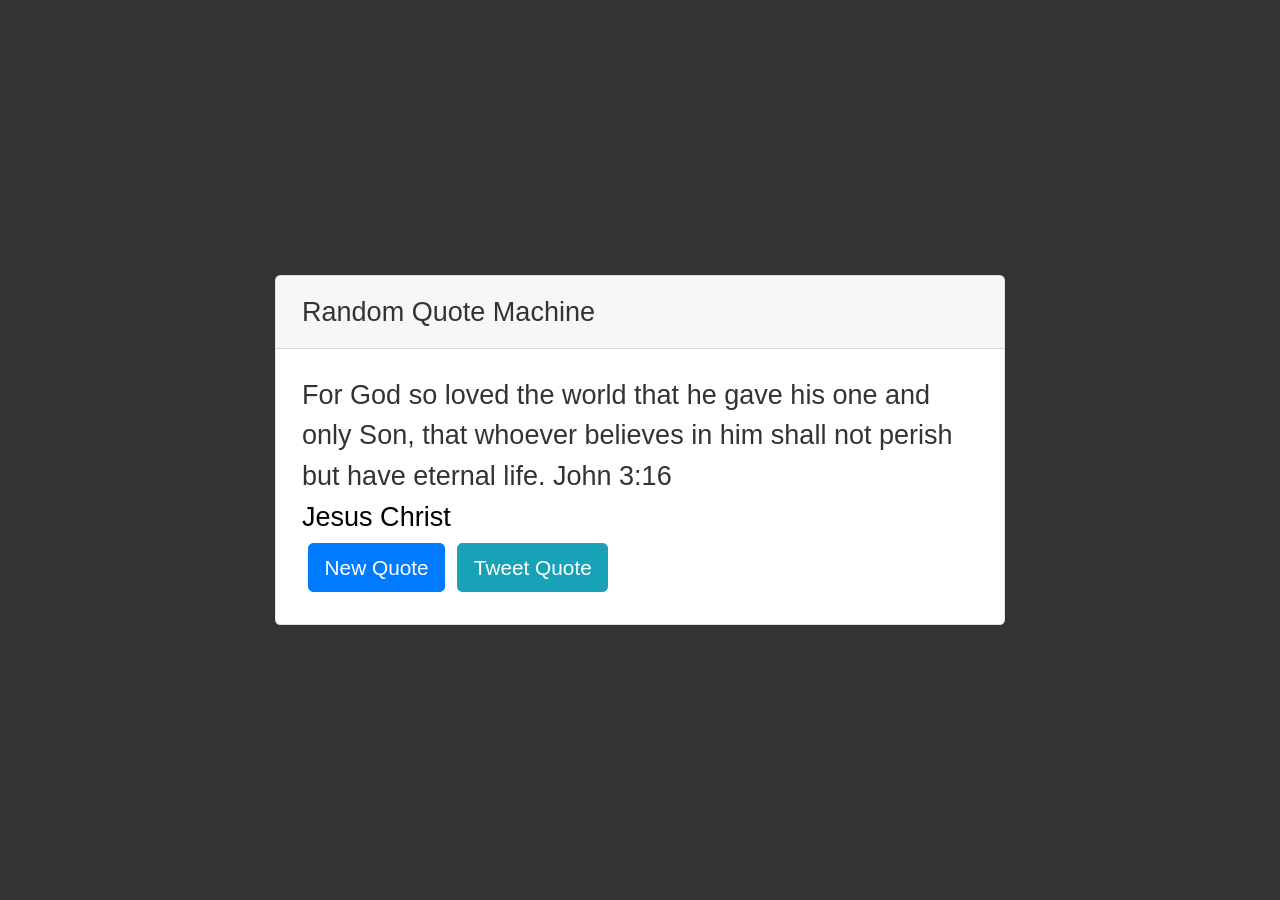
<file: index.html>
<!DOCTYPE HTML>
<html lang= "en">
    <head>
        <meta charset="utf-8">
        <meta name="viewport" content="width=device-width, initial-scale=1.0">
        <link rel="stylesheet" href="https://stackpath.bootstrapcdn.com/bootstrap/4.3.1/css/bootstrap.min.css" integrity="sha384-ggOyR0iXCbMQv3Xipma34MD+dH/1fQ784/j6cY/iJTQUOhcWr7x9JvoRxT2MZw1T" crossorigin="anonymous">
        <link href="machine.css" rel="stylesheet" type="text/css">
        <script src="https://code.jquery.com/jquery-3.5.1.js"integrity="sha256-QWo7LDvxbWT2tbbQ97B53yJnYU3WhH/C8ycbRAkjPDc="
  crossorigin="anonymous"></script>
        <script src="./machine.js"></script>
        <title>Random Quotes Machine Generator</title>
    </head>
    <body>
        <div class='container'>
            <div class="row py-5">
                <div class='col-sm-5 col-sm-offset-2 col-md-8 offset-md-2'>
                    <wrapper id="quote-box">
                        <div class="card">
                            <div class="card-header">
                                 Random Quote Machine
                            </div>
                            <div class="card-body">
                                <div class="card-text" id="text"></div>
                                <div class="card-text" id="author"></div>
                                <div class="buttons">
                                    <button class="btn btn-primary b" id="new-quote" onclick="generateQuote()">New Quote</button>
                                    <a class="btn btn-info b" id="tweet-quote" target="_blank" href="#">Tweet Quote</a>
                                </div>
                            </div>
                        </div>
                    </wrapper>
                    </div>
                </div>
            </div>
        <script src="https://code.jquery.com/jquery-3.3.1.slim.min.js" integrity="sha384-q8i/X+965DzO0rT7abK41JStQIAqVgRVzpbzo5smXKp4YfRvH+8abtTE1Pi6jizo" crossorigin="anonymous"></script>
        <script src="https://cdnjs.cloudflare.com/ajax/libs/popper.js/1.14.7/umd/popper.min.js" integrity="sha384-UO2eT0CpHqdSJQ6hJty5KVphtPhzWj9WO1clHTMGa3JDZwrnQq4sF86dIHNDz0W1" crossorigin="anonymous"></script>
        <script src="https://stackpath.bootstrapcdn.com/bootstrap/4.3.1/js/bootstrap.min.js" integrity="sha384-JjSmVgyd0p3pXB1rRibZUAYoIIy6OrQ6VrjIEaFf/nJGzIxFDsf4x0xIM+B07jRM" crossorigin="anonymous"></script>
    </body>
    </html>
</file>
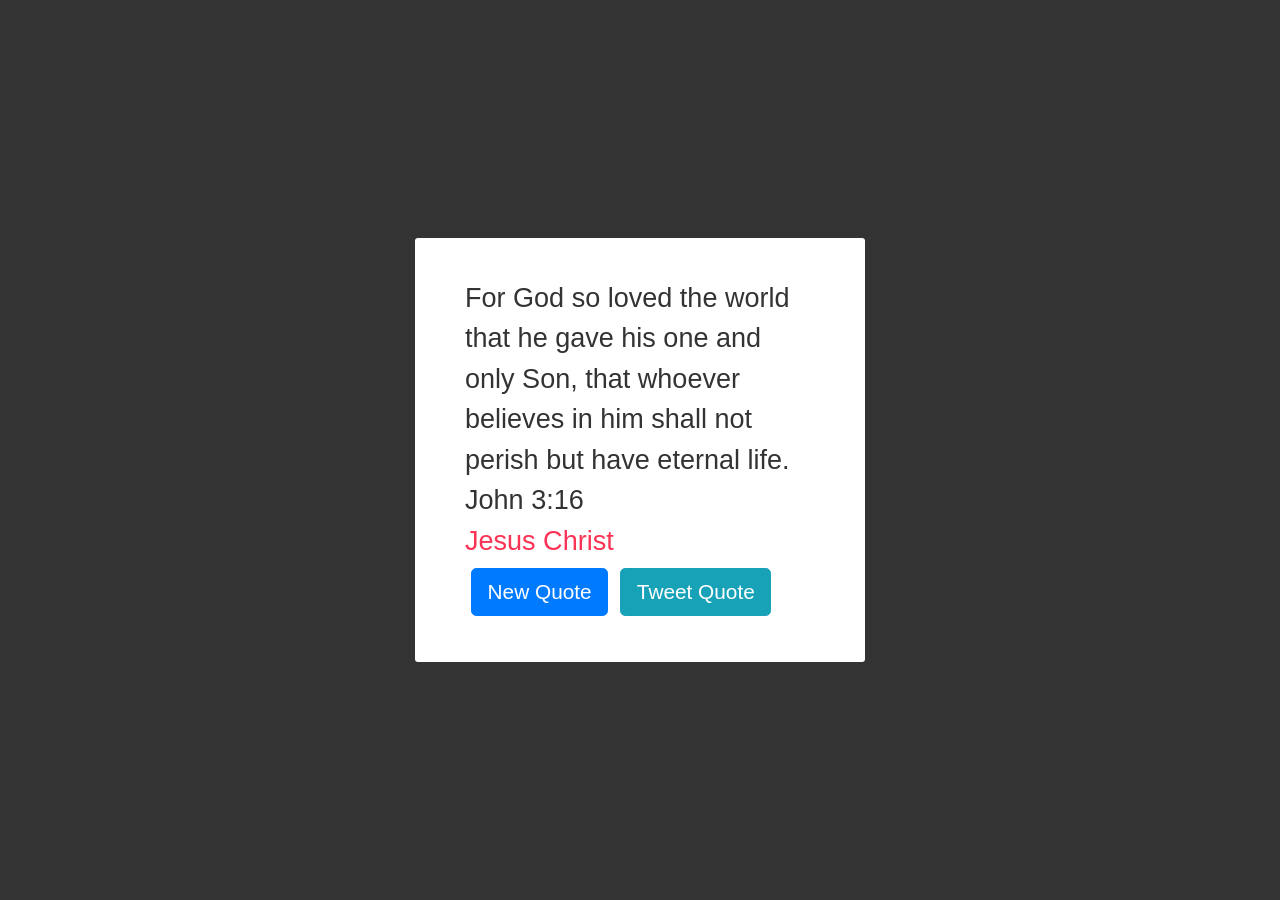
<file: randomQuoteMachine/index.html>
<!DOCTYPE HTML>
<html lang= "en">
    <head>
        <meta charset="utf-8">
        <meta name="viewport" content="width=device-width, initial-scale=1.0">
        <link rel="stylesheet" href="https://stackpath.bootstrapcdn.com/bootstrap/4.3.1/css/bootstrap.min.css" integrity="sha384-ggOyR0iXCbMQv3Xipma34MD+dH/1fQ784/j6cY/iJTQUOhcWr7x9JvoRxT2MZw1T" crossorigin="anonymous">
        <link href="machine.css" rel="stylesheet" type="text/css">
        <script src="https://code.jquery.com/jquery-3.5.1.js"integrity="sha256-QWo7LDvxbWT2tbbQ97B53yJnYU3WhH/C8ycbRAkjPDc="
  crossorigin="anonymous"></script>
        <script src="./machine.js"></script>
    </head>
    <body>
        <wrapper id="quote-box">
            <div id="text"></div>
              <div id="author"></div>
              <div class="buttons">
              <button class="btn btn-primary b" id="new-quote" onclick="generateQuote()">New Quote</button>
              <a class="btn btn-info b" id="tweet-quote" target="_blank" href="#">Tweet Quote</a>
              </div>
        </wrapper>
        <script src="https://code.jquery.com/jquery-3.3.1.slim.min.js" integrity="sha384-q8i/X+965DzO0rT7abK41JStQIAqVgRVzpbzo5smXKp4YfRvH+8abtTE1Pi6jizo" crossorigin="anonymous"></script>
        <script src="https://cdnjs.cloudflare.com/ajax/libs/popper.js/1.14.7/umd/popper.min.js" integrity="sha384-UO2eT0CpHqdSJQ6hJty5KVphtPhzWj9WO1clHTMGa3JDZwrnQq4sF86dIHNDz0W1" crossorigin="anonymous"></script>
        <script src="https://stackpath.bootstrapcdn.com/bootstrap/4.3.1/js/bootstrap.min.js" integrity="sha384-JjSmVgyd0p3pXB1rRibZUAYoIIy6OrQ6VrjIEaFf/nJGzIxFDsf4x0xIM+B07jRM" crossorigin="anonymous"></script>
        <script src="https://cdn.freecodecamp.org/testable-projects-fcc/v1/bundle.js"></script>
    </body>
    </html>
</file>
<file: machine.css>
#author{
    color: black;
}
body {
    background-color: #333;
    color: #333;
    font-family: "Raleway", sans-serif;
    font-weight: 400;
    display: flex;
    justify-content: center;
    align-items: center;
    height: 100vh;
}
.buttons{
    display: flex;
}
.b {
    margin: 6px;
  }
* {
    margin: 0;
    padding: 0;
    font-size: 1.3rem;
    list-style: none;
    vertical-align: baseline;
}
</file>
<file: randomQuoteMachine/machine.css>
#quote-box {
    border-radius: 3px;
    position: relative;
    width: 450px;
    padding: 40px 50px;
    display: table;
    background-color: #fff;
}
#author{
    color: rgb(251, 51, 85);
}
body {
    background-color: #333;
    color: #333;
    font-family: "Raleway", sans-serif;
    font-weight: 400;
    display: flex;
    justify-content: center;
    align-items: center;
    height: 100vh;
}
.buttons{
    display: flex;
}
.b {
    margin: 6px;
  }
* {
    margin: 0;
    padding: 0;
    font-size: 1.3rem;
    list-style: none;
    vertical-align: baseline;
}
</file>
